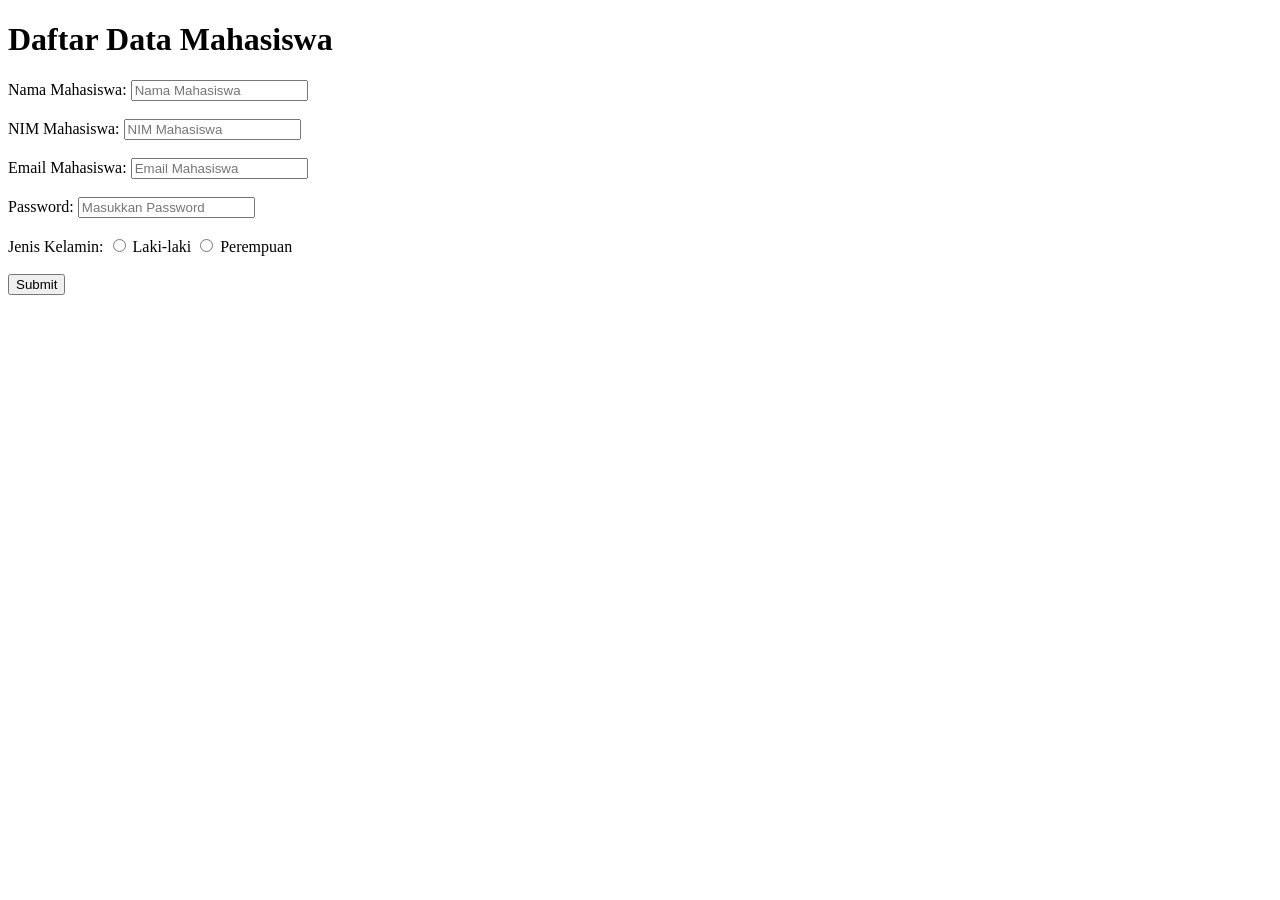
<file: 250441100015_FarrellDanendraRafifBustomi/index.html>
<!DOCTYPE html>
<html lang="en">
<head>
    <meta charset="UTF-8">
    <meta name="viewport" content="width=device-width, initial-scale=1.0">
    <title>Daftar Data Mahasiswa</title>
</head>
<body>
    <form action="">
        <h1>Daftar Data Mahasiswa</h1>
        <label for="nama">Nama Mahasiswa:</label>
        <input type="text" id="nama" placeholder="Nama Mahasiswa">
        <br><br>
        <label for="nim">NIM Mahasiswa:</label>
        <input type="Number" id="nim" placeholder="NIM Mahasiswa">
        <br><br>
        <label for="email">Email Mahasiswa:</label>
        <input type="Email" id="email" placeholder="Email Mahasiswa">
        <br><br>
        <label for="password">Password:</label>
        <input type="password" id="password" placeholder="Masukkan Password">
        <br><br>
        <label for="laki-laki">Jenis Kelamin:</label>
        <input type="radio" name="jenis_kelamin" id="laki-laki">
        <label for="laki-laki">Laki-laki</label>
        <input type="radio" name="jenis_kelamin" id="perempuan">
        <label for="perempuan">Perempuan</label>
        <br><br>
        <input type="button" value="Submit">
    </form>
</body>
</html>
</file>
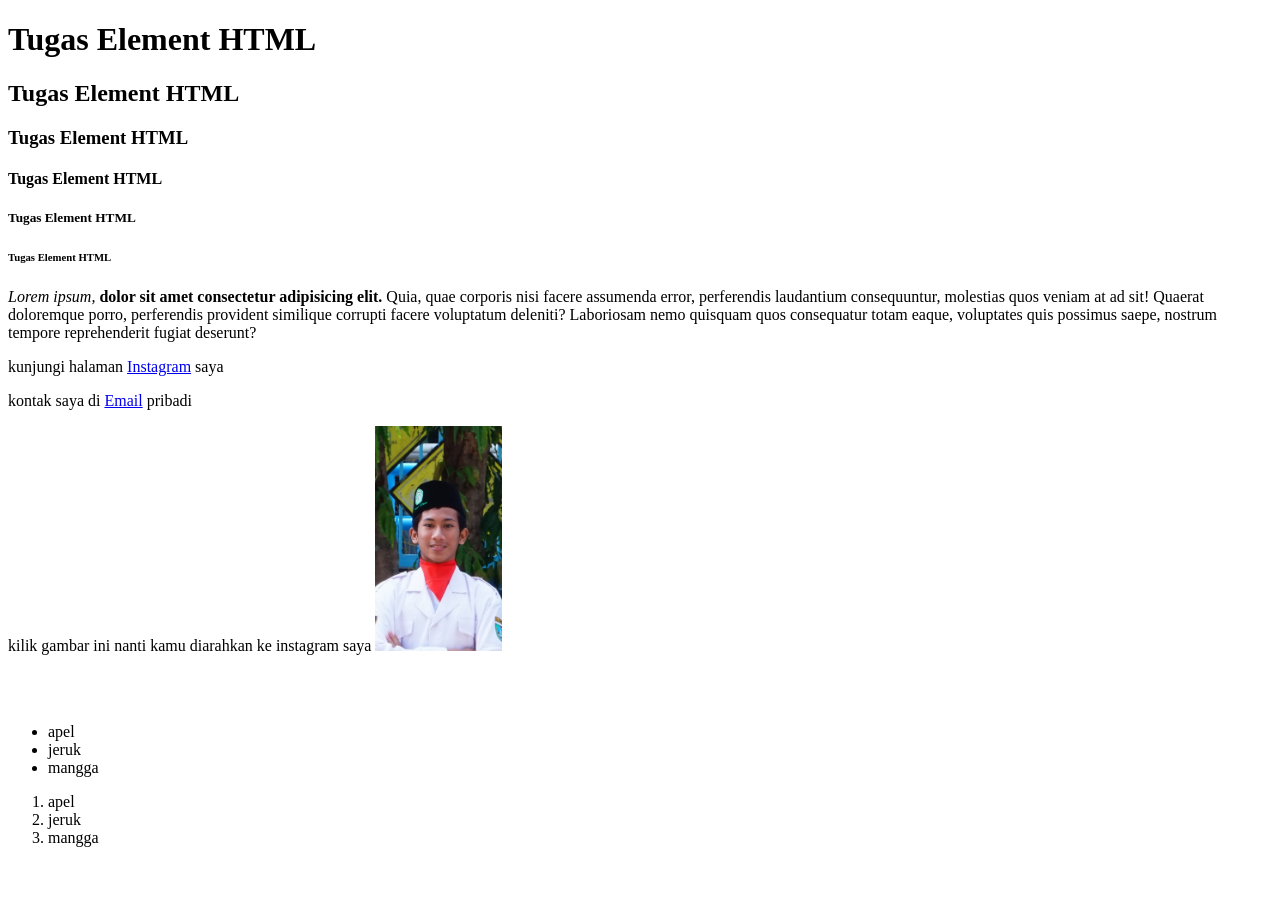
<file: 250441100015_FarrellDanendraRafifBustomi/tugasElement.html>
<!DOCTYPE html>
<html lang="en">

<head>
    <meta charset="UTF-8">
    <meta name="viewport" content="width=device-width, initial-scale=1.0">
    <title>Tugas Element HTML</title>
</head>

<body>
    <h1>Tugas Element HTML</h1>
    <h2>Tugas Element HTML</h2>
    <h3>Tugas Element HTML</h3>
    <h4>Tugas Element HTML</h4>
    <h5>Tugas Element HTML</h5>
    <h6>Tugas Element HTML</h6>
    <p><i>Lorem ipsum,</i> <b>dolor sit amet consectetur adipisicing elit.</b> Quia, quae corporis nisi facere assumenda
        error, perferendis laudantium consequuntur, molestias quos veniam at ad sit! Quaerat doloremque porro,
        perferendis provident similique corrupti facere voluptatum deleniti? Laboriosam nemo quisquam quos consequatur
        totam eaque, voluptates quis possimus saepe, nostrum tempore reprehenderit fugiat deserunt?</p>
    <p>kunjungi halaman <a href="https://www.instagram.com/farrelldanendra/" target="_blank">Instagram</a> saya</p>
    <p>kontak saya di <a href="https://mail.google.com/mail/u/0/#inbox" target="_blank">Email</a> pribadi</p>
    <p>kilik gambar ini nanti kamu diarahkan ke instagram saya <a href="https://www.instagram.com/farrelldanendra/"
            target="_blank"><img src="aku.JPG" alt="aku" width="10%"></a></p>
    <br><br>
    <div class="buah" id="buah">
        <!-- ini daftar buah menggunakan unordered list yaitu list yang tidak ber-urutan -->
        <ul>
            <li>apel</li>
            <li>jeruk</li>
            <li>mangga</li>
        </ul>
        <!-- ini daftar buah menggunakan ordered list yaitu list yang ber-urutan -->
        <ol>
            <li>apel</li>
            <li>jeruk</li>
            <li>mangga</li>
        </ol>
    </div>
</body>

</html>
</file>
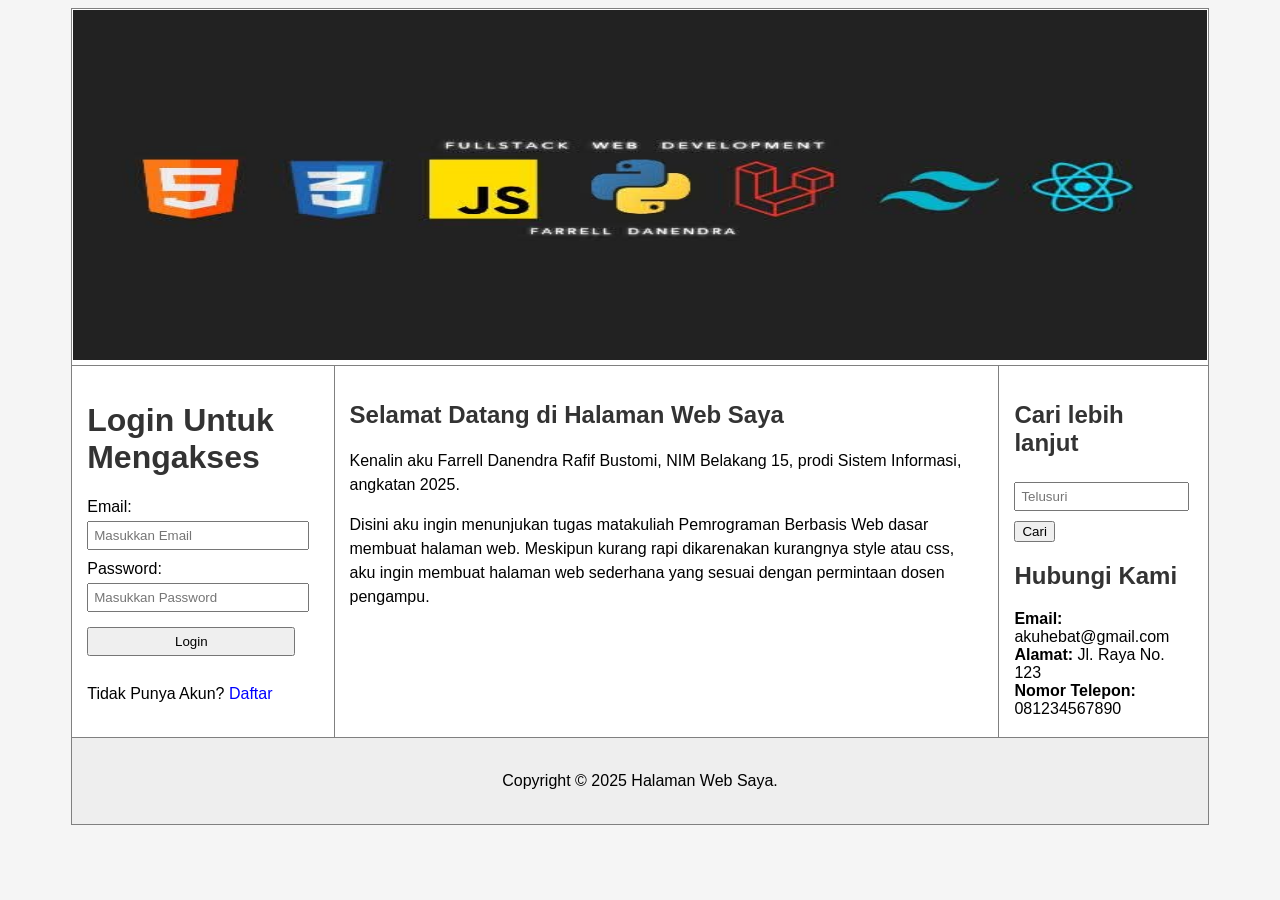
<file: 250441100015_FarrellDanendraRafifBustomi/tugasLandingPage.html>
<!DOCTYPE html>
<html lang="en">

<head>
    <meta charset="UTF-8">
    <meta name="viewport" content="width=device-width, initial-scale=1.0">
    <title>Tugas Halaman Web</title>
    <style>
        body {
            font-family: Arial, sans-serif;
            background-color: #f5f5f5;
        }

        table {
            width: 90%;
            margin: auto;
            background-color: white;
            border-collapse: collapse;
        }

        td {
            padding: 15px;
            vertical-align: top;
        }

        h1,
        h2 {
            color: #333;
        }

        input {
            width: 90%;
            padding: 5px;
            margin-top: 5px;
            margin-bottom: 10px;
        }

        p {
            line-height: 1.5;
        }

        a {
            text-decoration: none;
            color: blue;
        }

        tfoot {
            background-color: #eee;
        }
    </style>
</head>

<body>

    <table border="1">
        <thead>
            <tr>
                <th colspan="3">
                    <img src="hai.jpeg" alt="background" height="350" width="100%">
                </th>
            </tr>
        </thead>
        <tr>
            <td>
                <form action="">
                    <h1>Login Untuk Mengakses</h1>
                    <label for="nim">Email: </label>
                    <input type="email" name="email" placeholder="Masukkan Email"><br>
                    <label for="password">Password: </label>
                    <input type="password" name="password" placeholder="Masukkan Password"><br>
                    <input type="submit" value="Login">
                    <p>Tidak Punya Akun? <a href="#">Daftar</a></p>
                </form>
            </td>
            <td>
                <section>
                    <h1>Selamat Datang di Halaman Web Saya</h1>
                    <p>Kenalin aku Farrell Danendra Rafif Bustomi, NIM Belakang 15, prodi Sistem Informasi, angkatan
                        2025.</p>
                    <p>Disini aku ingin menunjukan tugas matakuliah Pemrograman Berbasis Web dasar membuat halaman web. Meskipun kurang rapi dikarenakan kurangnya style atau css, aku ingin membuat halaman web sederhana yang sesuai dengan permintaan dosen pengampu.</p>
                </section>
            </td>
            <td>
                <h2>Cari lebih lanjut</h2>
                <input type="text" placeholder="Telusuri">
                <br>
                <button type="submit">Cari</button>
                <h2>Hubungi Kami</h2>
                <label> <b>Email:</b> akuhebat@gmail.com</label>
                <br>
                <label> <b>Alamat:</b> Jl. Raya No. 123</label>
                <br>
                <label> <b>Nomor Telepon:</b> 081234567890</label>
            </td>
        </tr>
        <tr>
            <tfoot>
                <tr>
                    <td colspan="3">
                        <p style="text-align: center;">Copyright &copy; 2025 Halaman Web Saya.</p>
                    </td>
                </tr>
            </tfoot>
        </tr>
    </table>
</body>

</html>
</file>
